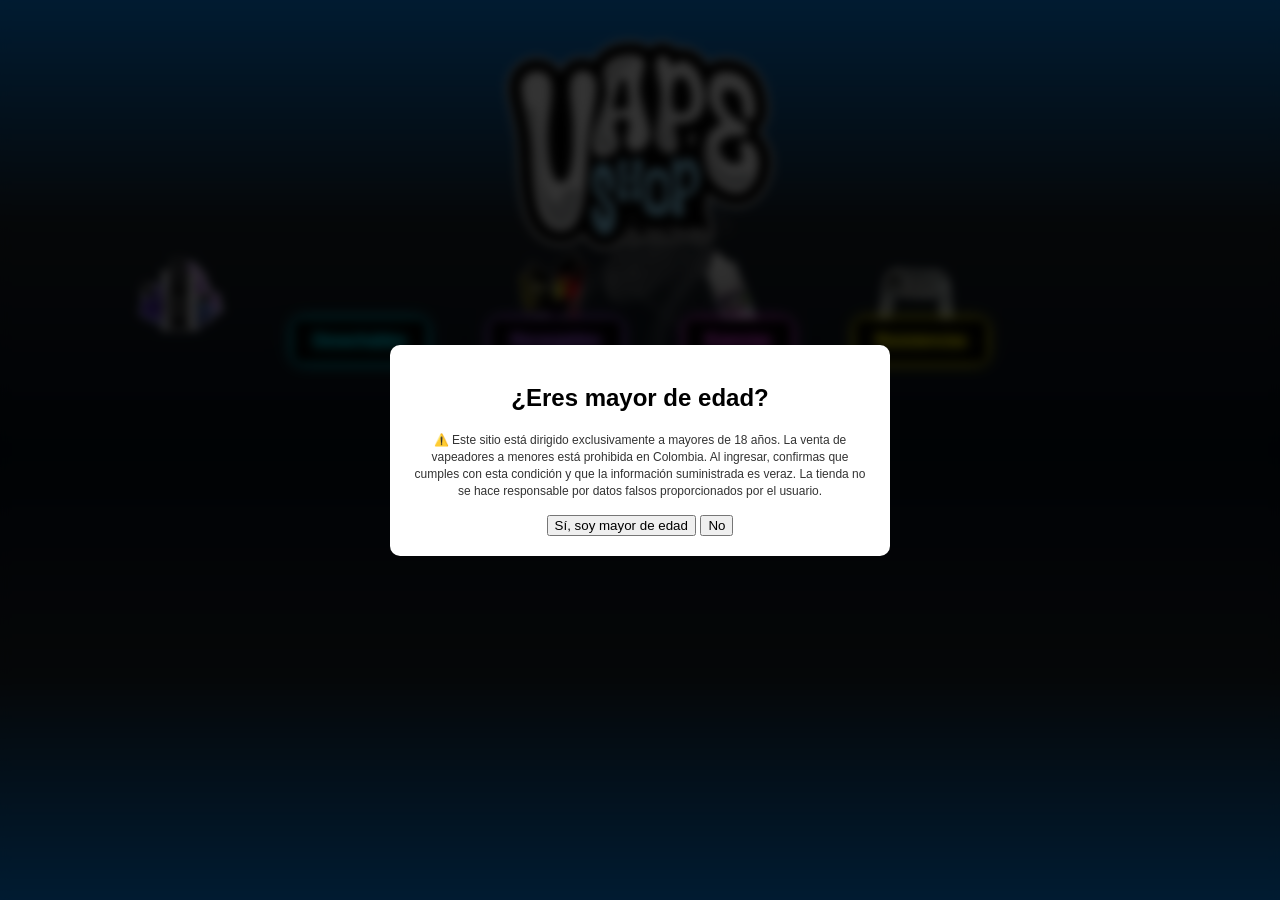
<file: index.html>
<!DOCTYPE html>
<html lang="es">
<head>
  <meta charset="UTF-8">
  <meta name="viewport" content="width=device-width, initial-scale=1.0">
  <title>Tienda</title>
  <link rel="stylesheet" href="style.css">
</head>
<body>

  <!-- Verificación de edad -->
  <div id="ageModal" class="modal">
  <div class="modal-content">

    <h2>¿Eres mayor de edad?</h2>

    <p class="aviso">
      ⚠️ Este sitio está dirigido exclusivamente a mayores de 18 años.  
      La venta de vapeadores a menores está prohibida en Colombia.  
      Al ingresar, confirmas que cumples con esta condición y que la información suministrada es veraz.  
      La tienda no se hace responsable por datos falsos proporcionados por el usuario.
    </p>

    <button onclick="allowAccess()">Sí, soy mayor de edad</button>
    <button onclick="denyAccess()">No</button>

  </div>
  </div>

  <header>
    <img src="img/logo/Logo.png" alt="Logo" class="logo">
  </header>

  <main>
  <section class="categorias">
  
  <!-- imagen de vapor -->
  <img src="img/stickers/vapor 2.png" class="vapor">

  <div class="fondo-stickers">
  <img src="img/stickers/sticker1.png" class="sticker s1">
  <img src="img/stickers/sticker2.png" class="sticker s2">
  <img src="img/stickers/sticker3.png" class="sticker s3">
  <img src="img/stickers/sticker4.png" class="sticker s4">
  </div>

  <a href="desechables.html" class="btn neon-blue">Desechables</a>
  <a href="recargables.html" class="btn neon-purple">Recargables</a>
  <a href="esencias.html" class="btn neon-pink">Esencias</a>
  <a href="resistencias.html" class="btn neon-yellow">Resistencias</a>

  </section>

  

<section class="whatsapp-container">

  <a href="https://wa.me/573245892160" target="_blank" class="wpp-btn">
  <img src="wpp.png" class="icono">
  <span>Línea 1</span>
</a>

  <a href="https://wa.me/573217188666" target="_blank" class="wpp-btn">
  <img src="wpp.png" class="icono">
  <span>Línea 2</span>
</a>

</section>
</main>

  <script src="script.js"></script>
</body>
</html>
</file>
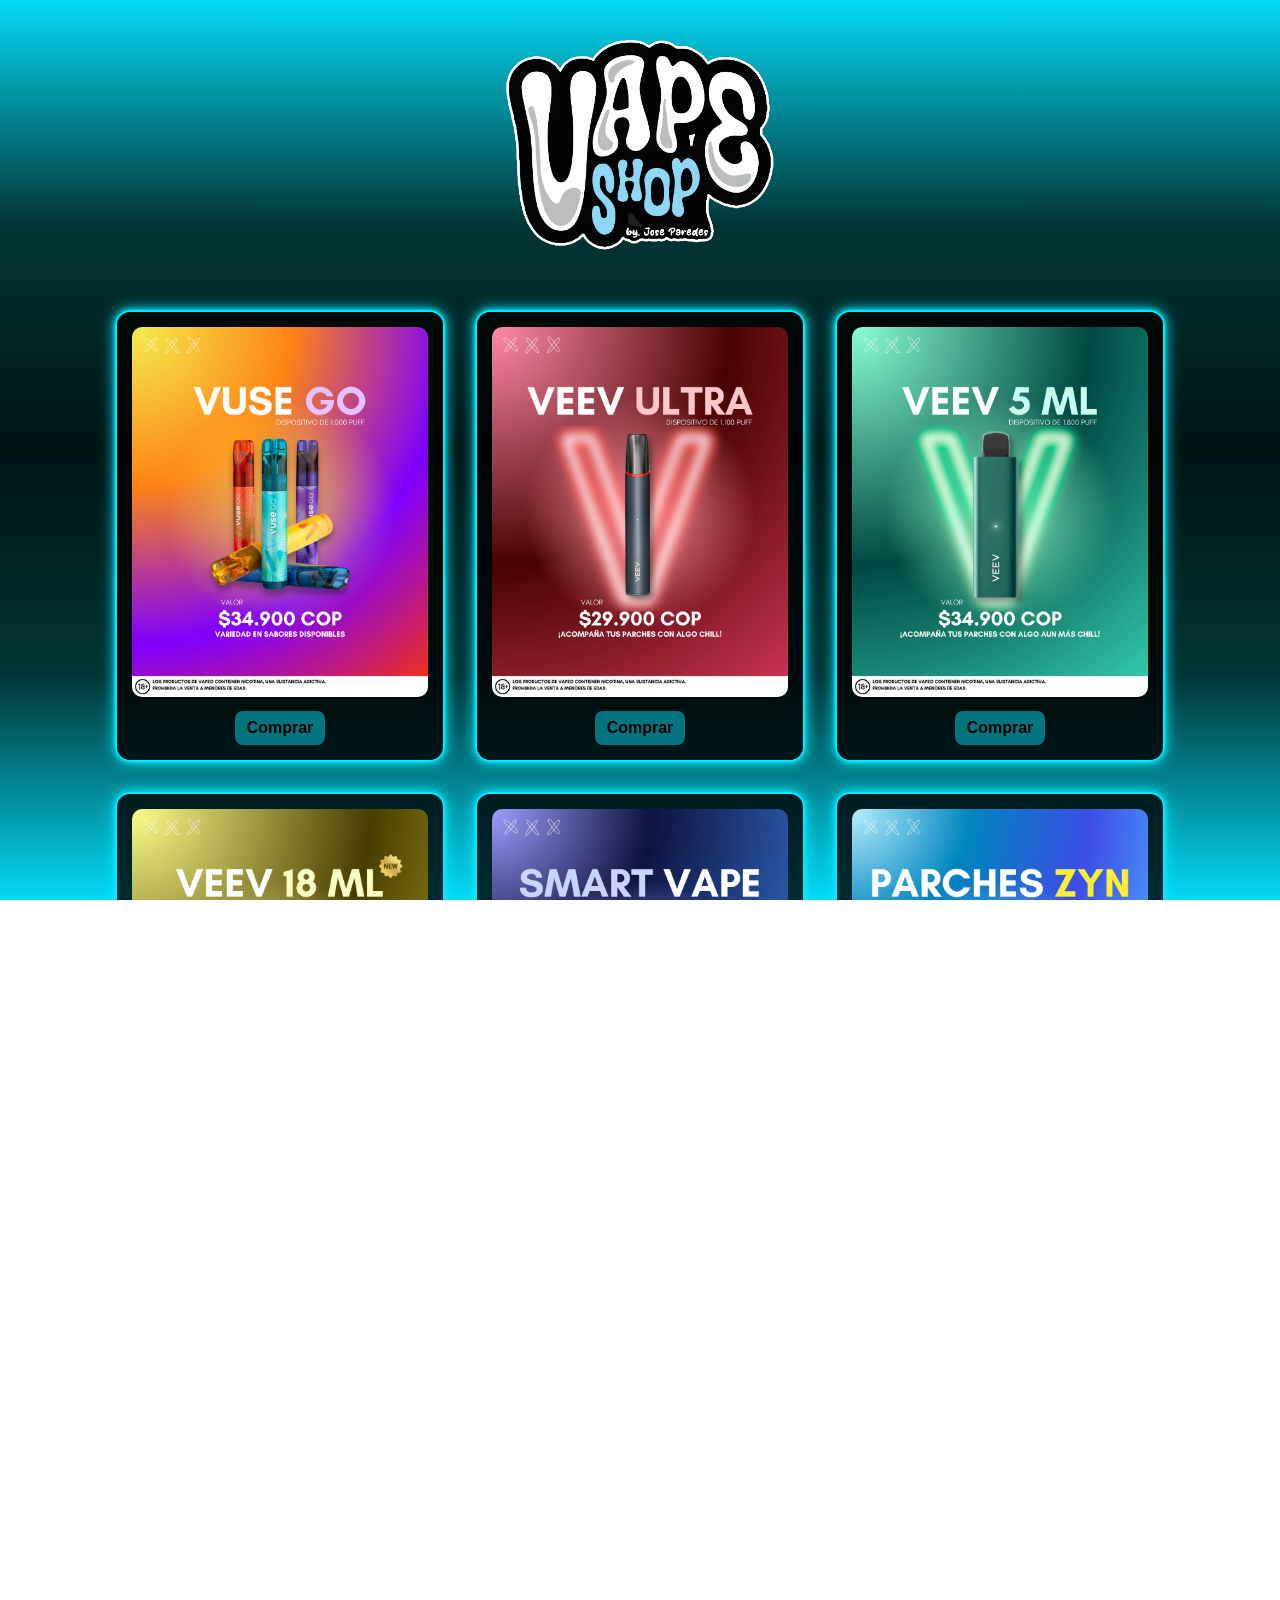
<file: desechables.html>
<!DOCTYPE html>
<html lang="es">
<head>
  <meta charset="UTF-8">
  <title>Desechables</title>
  <link rel="stylesheet" href="style.css">
</head>
<body class="desechables">

<header>
  <img src="img/logo/Logo.png" class="logo">
</header>

<main class="catalogo">
 
    <!-- VUSE GO -->
  <div class="producto">
    <img src="img/desechables/desechable1.jpg">
    

    <a href="https://wa.me/573245892160?text=Hola,%20quiero%20el%20VUSE%20GO"
       target="_blank"
       class="comprar-btn">
       Comprar
    </a>
  </div>


<!-- VEEV ULTRA -->

    <div class="producto">
    <img src="img/desechables/desechable2.jpg">
    
    

    <a href="https://wa.me/573245892160?text=Hola,%20quiero%20el%20VEEV%20ULTRA"
       target="_blank"
       class="comprar-btn">
       Comprar
    </a>
  </div>

  <!-- VEEV 5 ML -->

    <div class="producto">
    <img src="img/desechables/desechable3.jpg">
    
    

    <a href="https://wa.me/573245892160?text=Hola,%20quiero%20el%20VEEV%205%20ML"
       target="_blank"
       class="comprar-btn">
       Comprar
    </a>
  </div>

  <!-- VEEV 18 ML -->

    <div class="producto">
    <img src="img/desechables/desechable4.jpg">
    
    

    <a href="https://wa.me/573245892160?text=Hola,%20quiero%20el%20VEEV%2018%20ML"
       target="_blank"
       class="comprar-btn">
       Comprar
    </a>
  </div>

  <!-- SMART VAPE -->

    <div class="producto">
    <img src="img/desechables/desechable5.jpg">
    
   

    <a href="https://wa.me/573245892160?text=Hola,%20quiero%20el%20SMART%20VAPE"
       target="_blank"
       class="comprar-btn">
       Comprar
    </a>
  </div>

  <!-- PARCHES ZYN -->

    <div class="producto">
    <img src="img/desechables/desechable6.jpg">
    
    

    <a href="https://wa.me/573245892160?text=Hola,%20quiero%20los%20PARCHES%20ZYN"
       target="_blank"
       class="comprar-btn">
       Comprar
    </a>
  </div>

  <!-- VASITOS -->

    <div class="producto">
    <img src="img/desechables/desechable7.jpg">
    
    

    <a href="https://wa.me/573245892160?text=Hola,%20quiero%20los%20VASITOS"
       target="_blank"
       class="comprar-btn">
       Comprar
    </a>
  </div>

  <!-- SNOOPY -->

    <div class="producto">
    <img src="img/desechables/desechable8.jpg">
    
    

    <a href="https://wa.me/573245892160?text=Hola,%20quiero%20el%20SNOOPY"
       target="_blank"
       class="comprar-btn">
       Comprar
    </a>
  </div>

  <!-- MEMERS 40K -->

    <div class="producto">
    <img src="img/desechables/desechable9.jpg">
    
    

    <a href="https://wa.me/573245892160?text=Hola,%20quiero%20el%20MEMERS%2040K"
       target="_blank"
       class="comprar-btn">
       Comprar
    </a>
  </div>

  <!-- GLU INDI -->

    <div class="producto">
    <img src="img/desechables/desechable10.jpg">
    
    

    <a href="https://wa.me/573245892160?text=Hola,%20quiero%20el%20GLU%20INDI"
       target="_blank"
       class="comprar-btn">
       Comprar
    </a>
  </div>

  <!-- WAKA SOLO -->

    <div class="producto">
    <img src="img/desechables/desechable11.jpg">
    
    

    <a href="https://wa.me/573245892160?text=Hola,%20quiero%20el%20WAKA%20SOLO"
       target="_blank"
       class="comprar-btn">
       Comprar
    </a>
  </div>

  <!-- WAKA SOPRO -->

    <div class="producto">
    <img src="img/desechables/desechable12.jpg">
    
    

    <a href="https://wa.me/573245892160?text=Hola,%20quiero%20el%20WAKA%20SOPRO"
       target="_blank"
       class="comprar-btn">
       Comprar
    </a>
  </div>

  <!-- WAKA BLAST -->

    <div class="producto">
    <img src="img/desechables/desechable13.jpg">
    
    

    <a href="https://wa.me/573245892160?text=Hola,%20quiero%20el%20WAKA%20BLAST"
       target="_blank"
       class="comprar-btn">
       Comprar
    </a>
  </div>

  <!-- PULSE THC -->

  <div class="producto">
    <img src="img/desechables/desechable14.jpg">
    
    

    <a href="https://wa.me/573245892160?text=Hola,%20quiero%20el%20PULSE%20THC"
       target="_blank"
       class="comprar-btn">
       Comprar
    </a>
  </div>

</main>

</body>
</html>
</file>
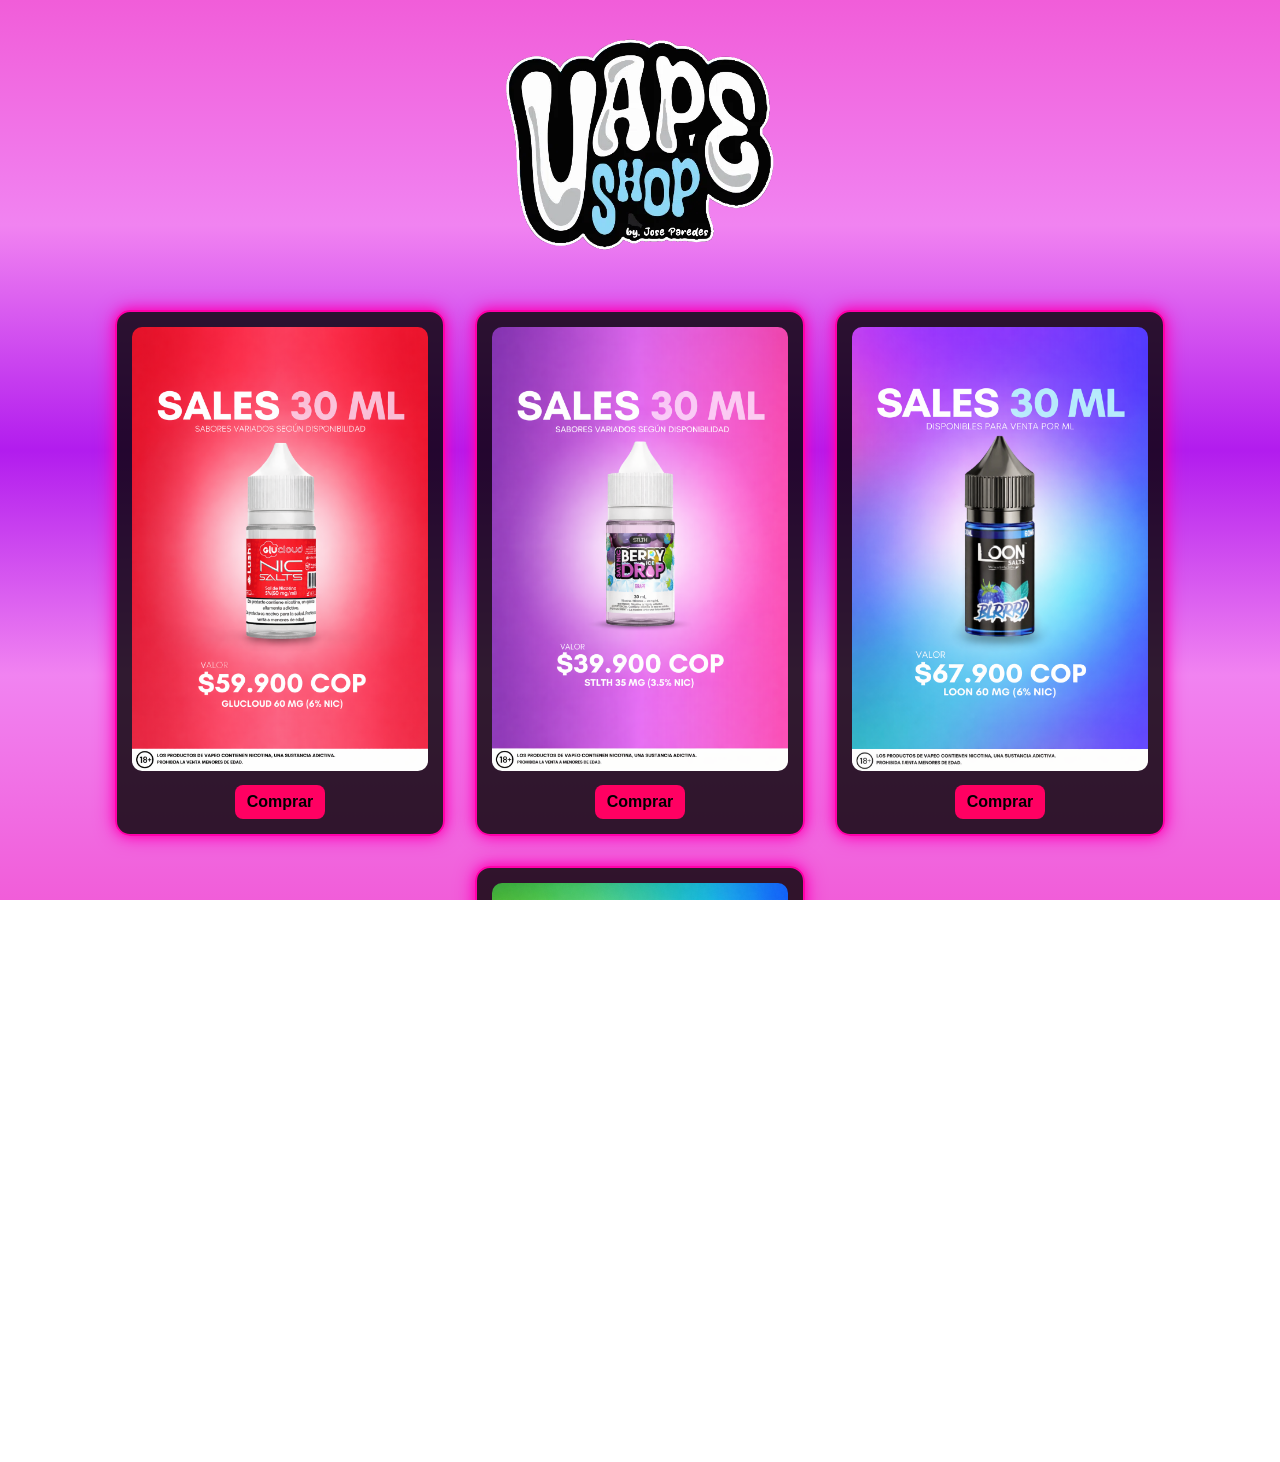
<file: esencias.html>
<!DOCTYPE html>
<html lang="es">
<head>
  <meta charset="UTF-8">
  <title>Esencias</title>
  <link rel="stylesheet" href="style.css">
</head>

<body class="esencias">

<header>
  <img src="img/logo/Logo.png" class="logo">
</header>

<main class="catalogo">

  <div class="producto">
    <img src="img/esencias/esencia1.png">
    

    <a href="https://wa.me/573245892160?text=Hola,%20quiero%20la%20Esencia%20GLUCLOUD%2060%20MG"
       target="_blank"
       class="comprar-btn">
       Comprar
    </a>
  </div>

  <div class="producto">
    <img src="img/esencias/esencia2.png">
    

    <a href="https://wa.me/573245892160?text=Hola,%20quiero%20la%20Esencia%20STLTH%2035%20MG"
       target="_blank"
       class="comprar-btn">
       Comprar
    </a>
  </div>

  <div class="producto">
    <img src="img/esencias/esencia3.png">
    

    <a href="https://wa.me/573245892160?text=Hola,%20quiero%20la%20Esencia%20LOON%2060%20MG"
       target="_blank"
       class="comprar-btn">
       Comprar
    </a>
  </div>

  <div class="producto">
    <img src="img/esencias/esencia4.png">
    

    <a href="https://wa.me/573245892160?text=Hola,%20quiero%20la%20Esencia%20BOMBO%2050%20MG"
       target="_blank"
       class="comprar-btn">
       Comprar
    </a>
  </div>

</main>

</body>
</html>
</file>
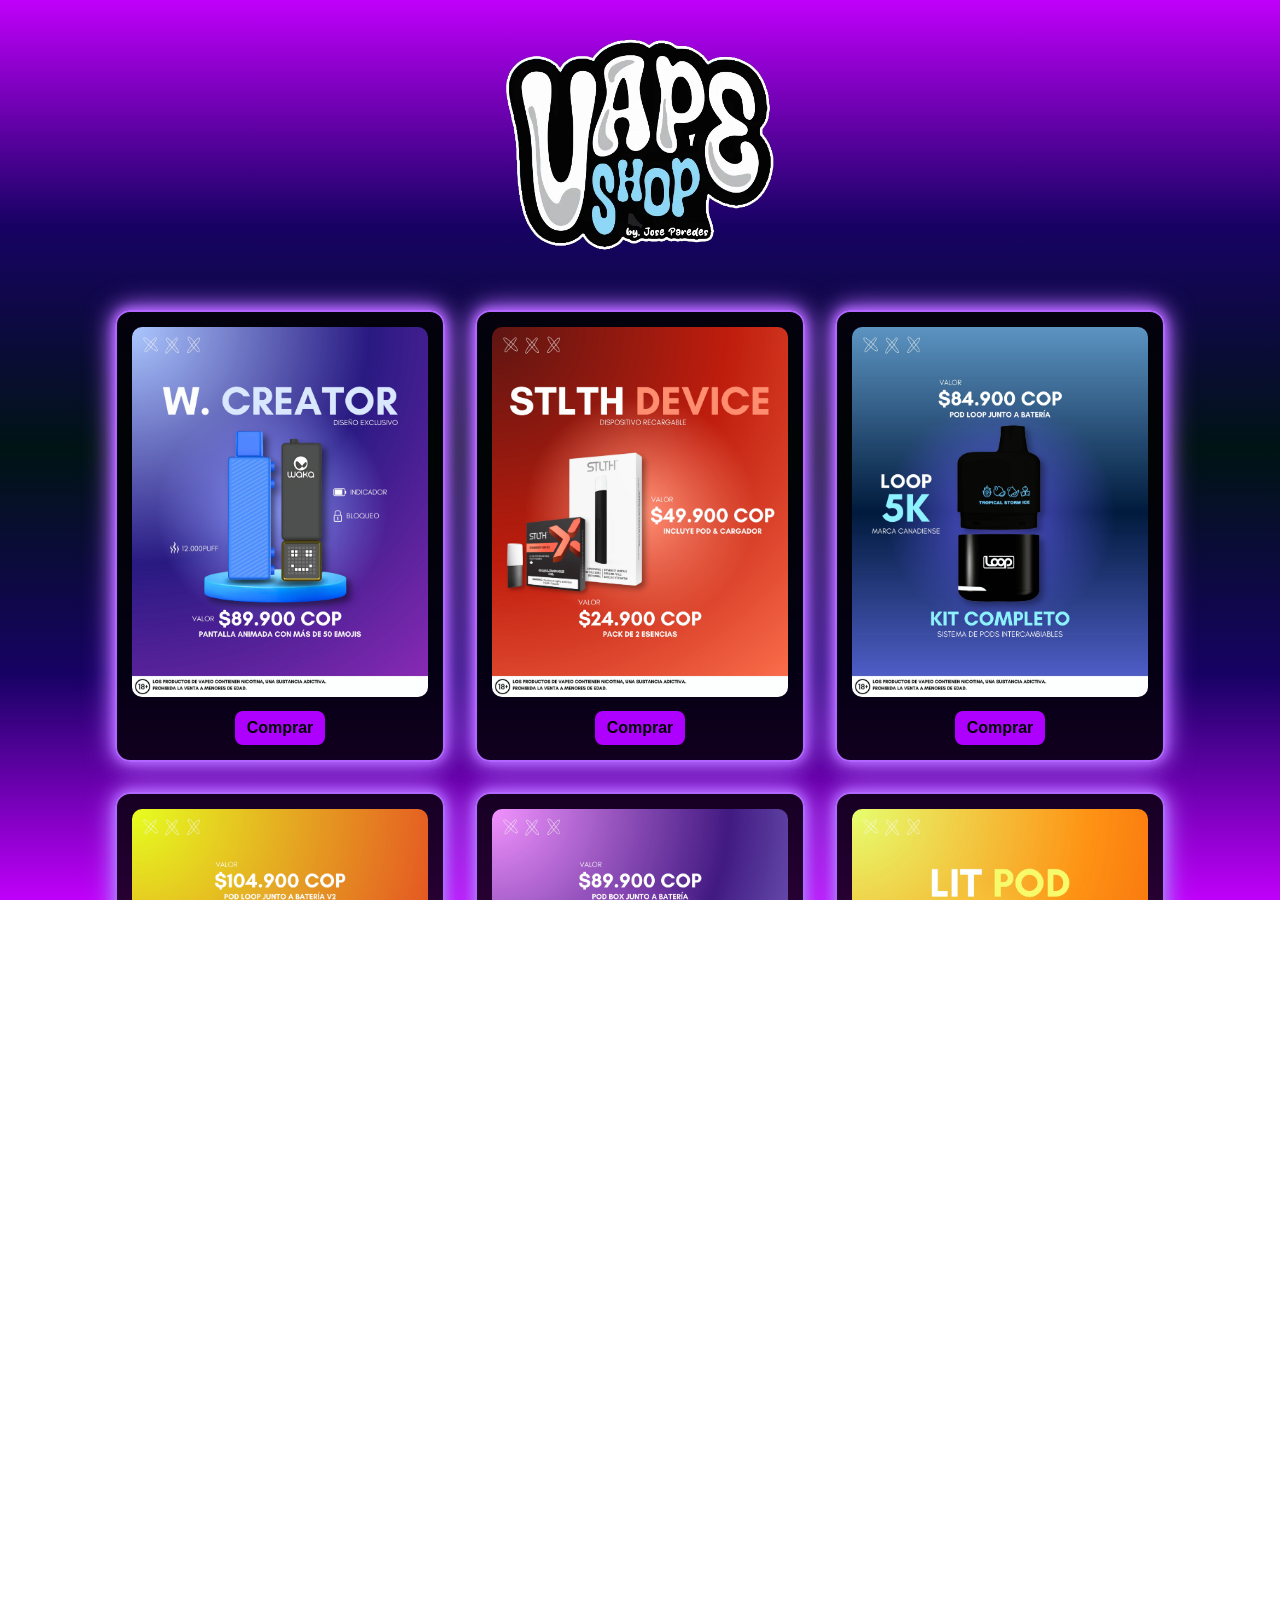
<file: recargables.html>
<!DOCTYPE html>
<html lang="es">
<head>
  <meta charset="UTF-8">
  <title>Recargables</title>
  <link rel="stylesheet" href="style.css">
</head>

<body class="recargables">

<header>
  <img src="img/logo/Logo.png" class="logo">
</header>

<main class="catalogo">

  <div class="producto">
    <img src="img/recargables/recargable1.jpg">
    

    <a href="https://wa.me/573245892160?text=Hola,%20quiero%20el%20W.%20CREATOR"
       target="_blank"
       class="comprar-btn">
       Comprar
    </a>
  </div>

  <div class="producto">
    <img src="img/recargables/recargable2.jpg">
    

    <a href="https://wa.me/573245892160?text=Hola,%20quiero%20el%20STLTH%20DEVICE"
       target="_blank"
       class="comprar-btn">
       Comprar
    </a>
  </div>

  <div class="producto">
    <img src="img/recargables/recargable3.jpg">
    

    <a href="https://wa.me/573245892160?text=Hola,%20quiero%20el%20LOOP%205K"
       target="_blank"
       class="comprar-btn">
       Comprar
    </a>
  </div>

  <div class="producto">
    <img src="img/recargables/recargable4.jpg">
    

    <a href="https://wa.me/573245892160?text=Hola,%20quiero%20el%20SWITCH%2015K"
       target="_blank"
       class="comprar-btn">
       Comprar
    </a>
  </div>

  <div class="producto">
    <img src="img/recargables/recargable5.jpg">
    

    <a href="https://wa.me/573245892160?text=Hola,%20quiero%20el%20GLU%20BOX"
       target="_blank"
       class="comprar-btn">
       Comprar
    </a>
  </div>

  <div class="producto">
    <img src="img/recargables/recargable6.jpg">
    

    <a href="https://wa.me/573245892160?text=Hola,%20quiero%20el%20LIT%20POD"
       target="_blank"
       class="comprar-btn">
       Comprar
    </a>
  </div>

  <div class="producto">
    <img src="img/recargables/recargable7.jpg">
    

    <a href="https://wa.me/573245892160?text=Hola,%20quiero%20el%20LIT%20SWITCH"
       target="_blank"
       class="comprar-btn">
       Comprar
    </a>
  </div>

  <div class="producto">
    <img src="img/recargables/recargable8.jpg">
    

    <a href="https://wa.me/573245892160?text=Hola,%20quiero%20el%20LOON%20PODS"
       target="_blank"
       class="comprar-btn">
       Comprar
    </a>
  </div>

  <div class="producto">
    <img src="img/recargables/recargable9.jpg">
    

    <a href="https://wa.me/573245892160?text=Hola,%20quiero%20el%20XLIM%20X-TF"
       target="_blank"
       class="comprar-btn">
       Comprar
    </a>
  </div>

  <div class="producto">
    <img src="img/recargables/recargable10.jpg">
    

    <a href="https://wa.me/573245892160?text=Hola,%20quiero%20el%20ECO%20NANO%202"
       target="_blank"
       class="comprar-btn">
       Comprar
    </a>
  </div>

  <div class="producto">
    <img src="img/recargables/recargable11.jpg">
    

    <a href="https://wa.me/573245892160?text=Hola,%20quiero%20el%20XROS%204%20MINI"
       target="_blank"
       class="comprar-btn">
       Comprar
    </a>
  </div>

  <div class="producto">
    <img src="img/recargables/recargable12.jpg">
    

    <a href="https://wa.me/573245892160?text=Hola,%20quiero%20el%20SKY%20SOLO"
       target="_blank"
       class="comprar-btn">
       Comprar
    </a>
  </div>

  <div class="producto">
    <img src="img/recargables/recargable13.jpg">
    

    <a href="https://wa.me/573245892160?text=Hola,%20quiero%20el%20VOOPOO%20DRAG%20S"
       target="_blank"
       class="comprar-btn">
       Comprar
    </a>
  </div>

</main>

</body>
</html>
</file>
<file: style.css>
* {
  box-sizing: border-box;
  max-width: 100%;
}

body {
  font-family: Arial, sans-serif;
  margin: 0;
  padding: 0;
  text-align: center;

  background: linear-gradient(
    180deg,
    #0589f5 0%,
    #1d2329 25%,
    #030e1a 50%,
    #1d2329 75%,
    #0589f5 100%
  );

  min-height: 100vh;
  display: flex;
  flex-direction: column;
  overflow-x: hidden;

  padding-bottom: 50px;
}

/* CUERPO DESECHABLES */

.desechables {
  background: linear-gradient(
    180deg,
    #05d9f5 0%,
    #013535 25%,
    #001414 50%,
    #013535 75%,
    #05d9f5 100%
  )
}

.desechables .producto {
  border: 2px solid #00eaff;

  box-shadow:
    0 0 5px #00eaff,
    0 0 15px #00eaff;
}

.desechables .producto:hover {
  box-shadow:
    0 0 10px #00eaff,
    0 0 20px #00eaff,
    0 0 40px #00eaff;
}

.desechables .comprar-btn {
  background: #047580;
  color: black;
}

.desechables .comprar-btn:hover {
  background: #1efafa;
}

/* CUERPO RECARGABLES */

.recargables {
  background: linear-gradient(
    180deg,
    #c000fa 0%,
    #170264 25%,
    #001414 50%,
    #170264 75%,
    #c000fa 100%
  );
}

.recargables .producto {
  border: 2px solid #b266ff;

  box-shadow:
    0 0 10px #b266ff,
    0 0 20px #b266ff,
    0 0 30px #b266ff;
}

.recargables .producto:hover {
  box-shadow:
    0 0 10px #ff09f3,
    0 0 20px #ff09f3,
    0 0 40px #ff09f3;
}

.recargables .comprar-btn {
  background: #ae00ff;
  color: black;
}

.recargables .comprar-btn:hover {
  background: #0044ff;
}

/* CUERPO ESENCIAS */

.esencias {
  background: linear-gradient(
    180deg,
    #f15dd9 0%,
    #f183f1 25%,
    #b21cee 50%,
    #f183f1 75%,
    #f15dd9 100%
  );
}

.esencias .producto {
  border: 2px solid #ff00aa;

  box-shadow:
    0 0 10px #ff00aaa9,
    0 0 20px #ff00bf;
}

.esencias .producto:hover {
  box-shadow:
    0 0 10px #e100ff,
    0 0 20px #ff00f2,
    0 0 40px #ff0077;
}

.esencias .comprar-btn {
  background: #ff0062;
  color: black;
}

.esencias .comprar-btn:hover {
  background: #ae00ff;
}

/* MAIN */

main {
  flex: unset;
  max-width: 1200px;
  margin: 0 auto;
  width: 100%;
}

html, body {
  height: 100%;
  overflow-x: hidden;
}

header {
  background: transparent;
  color: white;
  padding: 5px 0;
  position: relative;
  z-index: 2;
}

.logo {
  width: 280px;
  display: block;
  margin: 0 auto;
}

/* CATALOGOS Y PRODUCTOS */

.catalogo {
  display: flex;
  justify-content: center;
  flex-wrap: wrap;
  gap: 30px;
  padding: 20px;
  align-items: flex-start;
  flex-wrap: wrap;
  align-content: flex-start;
}

.productos {
  display: flex;
  justify-content: center;
  gap: 20px;
  margin: 20px;
}

.producto {
  background: rgba(0, 0, 0, 0.8);
  border-radius: 15px;
  padding: 15px;
  width: 330px;
  text-align: center;

  border: 2px solid #00eaff;

  box-shadow:
    0 0 5px #00eaff,
    0 0 10px #00eaff,
    0 0 20px #00eaff;

  transition: 0.3s;
}



.producto:hover {
  transform: scale(1.05);
}

.producto img {
  width: 100%;
  border-radius: 10px;
}

/* BOTON COMPRAR EN CATALOGO */

.comprar-btn {
  display: inline-block;
  margin-top: 10px;
  padding: 8px 12px;

  background: #25D366;
  color: white;
  text-decoration: none;

  border-radius: 8px;
  font-weight: bold;

  transition: 0.3s;
}

.comprar-btn:hover {
  background: #1ebe5d;
  transform: scale(1.1);
}

/* Modal edad */
.modal {
  position: fixed;
  top: 0;
  left: 0;
  width: 100%;
  height: 100%;
  background: rgba(0,0,0,0.8);
  backdrop-filter: blur(5px);

  display: flex;
  justify-content: center;
  align-items: center;

  z-index: 9999;
}

.modal-content {
  background: white;
  padding: 20px;
  border-radius: 10px;

  width: 90%;
  max-width: 500px;
  text-align: center;
}

.aviso {
  font-size: 12px;
  margin: 15px 0;
  color: #333;
  line-height: 1.4;
}

.categorias {
  position: relative;
  display: flex;
  justify-content: center;
  gap: 65px;
  margin: 30px 0;
  flex-wrap: wrap;
  overflow: visible;
  
}

.vapor {
  position: absolute;
  width: 300px;
  opacity: 0.5;
  z-index: 0;
  top: -175px;
}

.btn {
  position: relative;
  background: black;
  border: none;
  padding: 12px 20px;
  cursor: pointer;
  font-size: 16px;
  z-index: 1;
  border-radius: 8px;
  transition: 0.3s;
  display: inline-block;
  text-decoration: none;
}

.btn:active {
  transform: scale(0.95);
}

.neon-blue {
  color: #00eaff;
  text-shadow:
    0 0 5px #00eaff,
    0 0 10px #00eaff,
    0 0 20px #00eaff;

  box-shadow:
    0 0 5px #00eaff,
    0 0 15px #00eaff;
}

.neon-purple {
  color: #b266ff;
  text-shadow:
    0 0 5px #b266ff,
    0 0 10px #b266ff,
    0 0 20px #b266ff;

  box-shadow:
    0 0 5px #b266ff,
    0 0 15px #b266ff;
}

.neon-pink {
  color: #ff4dff;
  text-shadow:
    0 0 5px #ff4dff,
    0 0 10px #ff4dff,
    0 0 20px #ff4dff;

  box-shadow:
    0 0 5px #ff4dff,
    0 0 15px #ff4dff;
}

.neon-yellow {
  color: #fff200;
  text-shadow:
    0 0 5px #fff200,
    0 0 10px #fff200,
    0 0 20px #fff200;

  box-shadow:
    0 0 5px #fff200,
    0 0 15px #fff200;
}

.btn:hover {
  transform: scale(1.1);
}

.whatsapp-container {
  display: flex;
  justify-content: center;
  gap: 20px;
  margin: 40px 0;
  flex-wrap: wrap;
}

.wpp-btn {
  display: flex;
  align-items: center;
  justify-content: center;
  gap: 10px;

  width: 140px;
  height: 100px;

  background: black;
  color: #39ff14;
  text-decoration: none;

  border-radius: 50px; /* forma base */

  font-weight: bold;
  font-size: 16px;

  transition: 0.3s;

  isolation: isolate;

  overflow: hidden;
}



.wpp-btn {
  box-shadow:
  0 0 5px #39ff14,
  0 0 10px #39ff14,
  0 0 20px #39ff14;

  text-shadow:
    0 0 5px #39ff14,
    0 0 10px #39ff14;

  position: relative;
  z-index: 1;
  overflow: visible;
}

.wpp-btn span {
  position: relative;
  z-index: 2;
}

.icono {
  width: 35px;
}

.wpp-btn:hover {
  transform: scale(1.1);
}

.fondo-stickers {
  position: absolute;
  top: 0;
  left: 50%;
  transform: translateX(-50%);
  width: 100%;
  height: 100%;

  z-index: 0;
  pointer-events: none;
}

.sticker {
  position: absolute;
  width: 90px;
  opacity: 1;
  animation: flotar 2.5s infinite alternate ease-in-out;
}

@keyframes flotar {
  from { transform: translateY(0); }
  to { transform: translateY(-15px); }
}

.s1 {
  top: -70px;
  left: 23%;
  transform: translateX(-180px);
}

.s2 {
  top: -70px;
  left: 39%;
}

.s3 {
  top: -70px;
  left: 54%;
}

.s4 {
  top: -54px;
  left: 69%;
}

@media (max-width: 600px) {

   body {
    padding-bottom: 70px;
  }

  /* MODAL */
  .modal-content {
    width: 90%;
    max-width: 320px;
    padding: 15px;
  }

  .modal-content h2 {
    font-size: 18px;
  }

  .modal-content button {
    width: 100%;
    margin-top: 10px;
    padding: 10px;
    font-size: 14px;
  }

  .aviso {
    font-size: 11px;
  }

  /* HEADER */
  header {
    padding: 5px 0;
  }

  .logo {
    width: 180px;
  }

  /* CATEGORÍAS */
  .categorias {
    display: flex;
    flex-direction: column;
    align-items: center;
    gap: 80px;
    margin-top: 10px;
    position: relative;
    min-height: 400px;
  }

  .btn {
    width: 90%;
    max-width: 250px;
    font-size: 14px;
  }

  /* VAPOR */
  .vapor {
  width: 100%;
  height: auto;
  top: 40px; 
  left: 25px;
  opacity: 0.35;
  z-index: 0;
}

  /* WHATSAPP */
  .whatsapp-container {
  position: fixed;
  bottom: 20px;
  right: 15px;

  display: flex;
  flex-direction: column;
  gap: 15px;

  z-index: 999;
}

  .wpp-btn {
  width: 60px;
  height: 60px;
  border-radius: 50%;
  padding: 0;
  box-shadow:
  0 0 10px #39ff14,
  0 0 20px #39ff14,
  0 0 30px #39ff14;
}
  
  .wpp-btn span {
  display: none;
}

.wpp-btn:nth-child(1) {
  background: #25D366;
}

.wpp-btn:nth-child(2) {
  background: #128C7E;
}

  

  .icono {
    width: 50px;
  }

  /* 🎨 STICKERS ORGANIZADOS */
 .fondo-stickers {
  display: flex;
  justify-content: center;
  align-items: center;
  gap: 10px;

  position: relative; /* quita el absoluto */
  transform: none;
  margin-bottom: 10px;
  height: 80px;
  }

  .sticker {
  position: static;
  width: 90px;
  opacity: 1;
  }

  /* POSICIONES LIMPIAS */
  .s1 {
  position: absolute;
  top: 100px;
  left: -10%;
}

.s2 {
  position: absolute;
  top: 225px;
  left: -10%;
}

.s3 {
  position: absolute;
  top: 350px;
  left: -10%;
}

.s4 {
  position: absolute;
  top: 480px;
  left: -10%;
}


}
</file>
